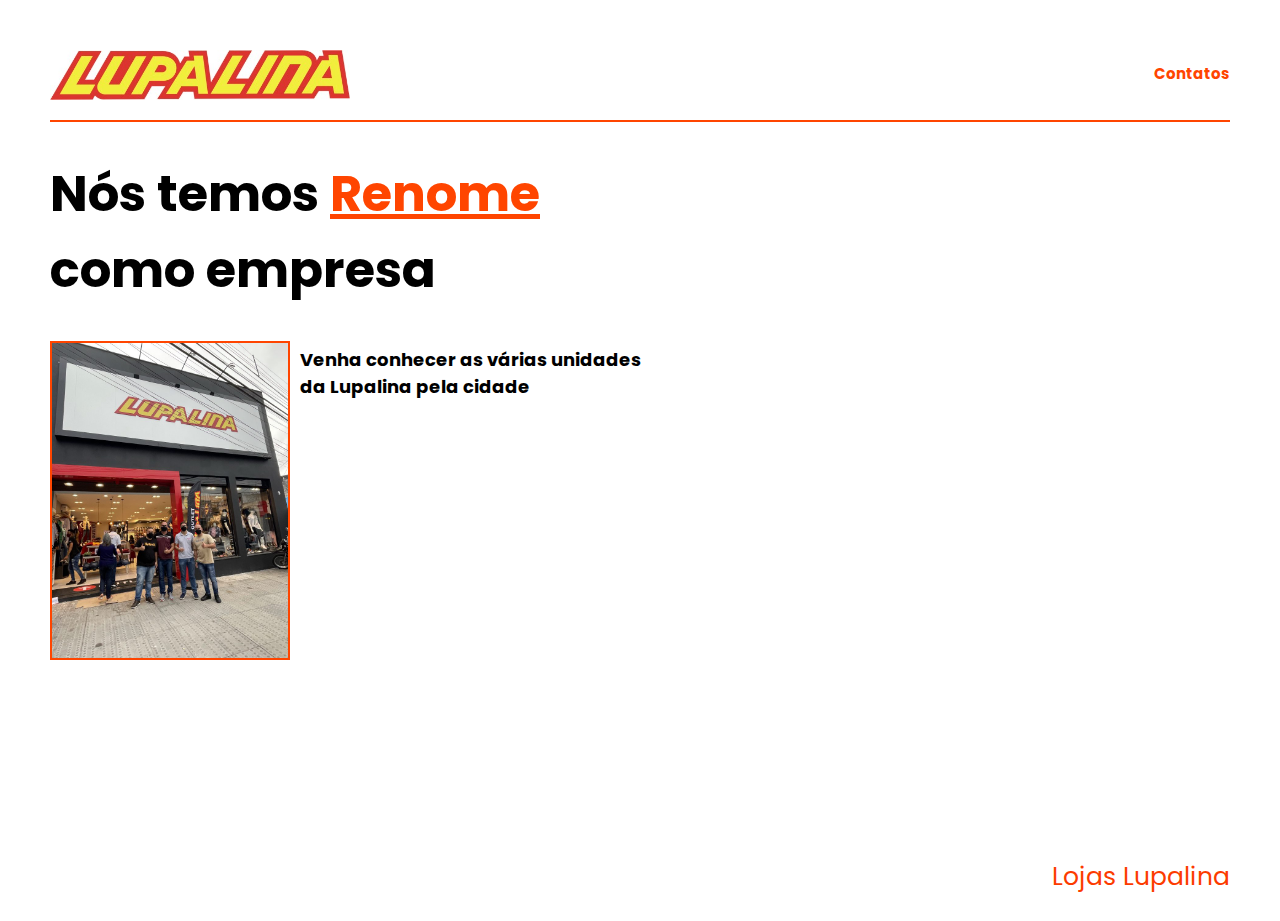
<file: index.html>
<!DOCTYPE html>
<html lang="pt-br">
    <head>
        <meta charset="UTF-8">
        <link rel="stylesheet" href="./styles/style.css" />
        <meta name="viewport" content="width=device-width, initial-scale=1, minimum-scale=1" />
        <link rel="preconnect" href="https://fonts.googleapis.com">
        <link rel="preconnect" href="https://fonts.gstatic.com" crossorigin>
        <link href="https://fonts.googleapis.com/css2?family=Poppins:wght@400;700&display=swap" rel="stylesheet">
        <title>Lupalina</title>
    </head>
    
    <body>
        <div class="principal">
            <a href="./index2.html"><h2 class="aboutpage">Contatos</h2></a>
            <img class="logo" src="./media/logo_lupa.jpg" alt="logo">
            <hr>
            <h1>Nós temos <span class="negrito">Renome</span> <br /> como empresa</h1>
            
        
            <img src="./media/IMG_5005-768x1024.jpeg" class="imagens">
            <h2 class="esquerda">Venha conhecer as várias unidades<br /> da Lupalina
                 pela cidade </h2>
           
            

        </div>
        <footer>
            <p>Lojas Lupalina</p>
        </footer>
       
    </body>

</html>
</file>
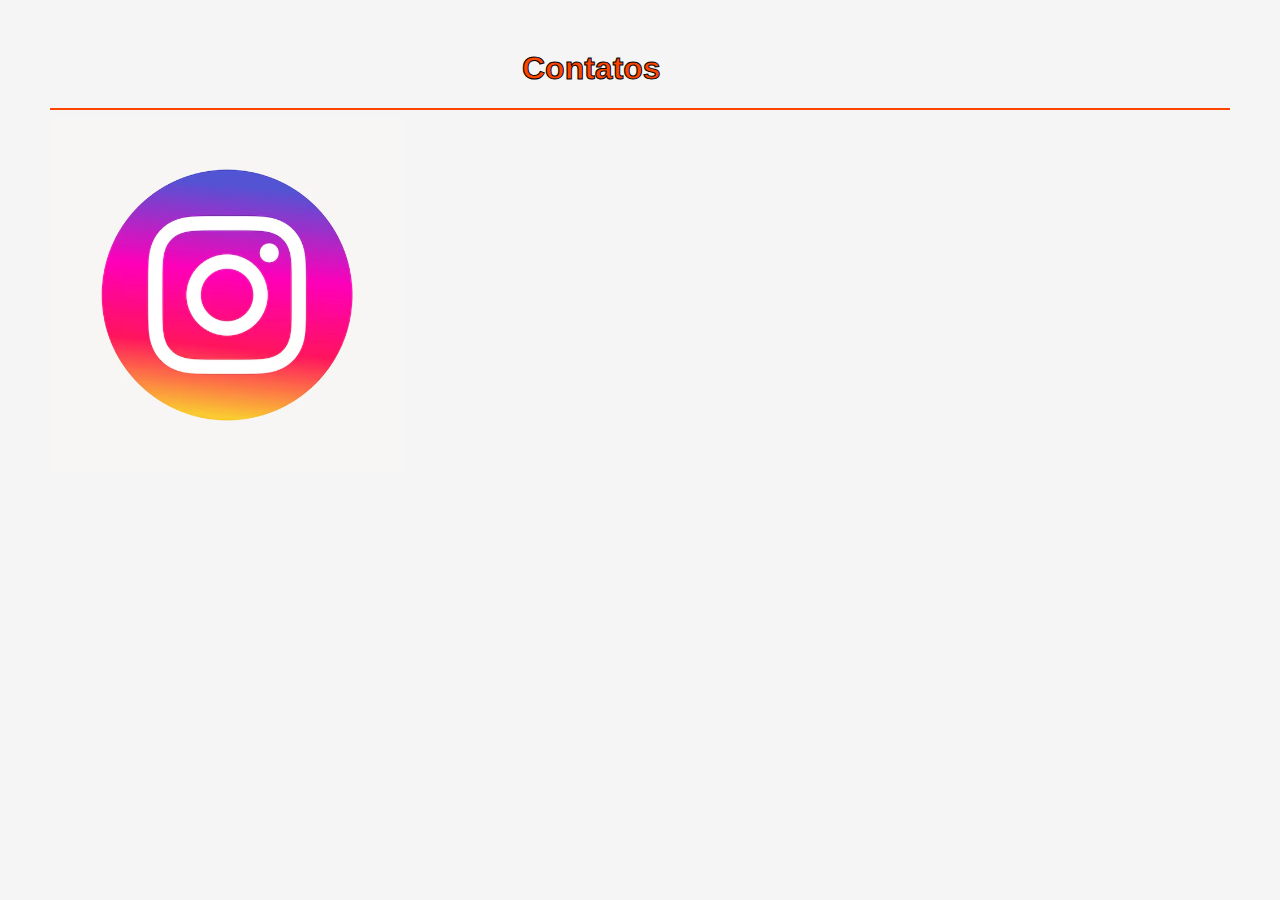
<file: index2.html>
<!DOCTYPE html>
<html lang="pt-br">
    <head>
        <title>Contatos</title>
        <meta charset="UTF-8">
        <link rel="stylesheet" href="./styles/style2.css">

    </head>
    <body>
        </div><h1 class="titulo">Contatos</h1>
        <hr>
        <div class="pagina1">
            <a href="https://www.instagram.com/lupalina/"><img src="./media/vector-do-logotipo-do-instagram_768467-330.avif" class="imagem1"></a>
        </div>
    </body>
</html>
</file>
<file: styles/style.css>
body {
    font-family: "Poppins", sans-serif;
    margin: 50px 50px 0 50px;
    background-color: white;
    
    
}

h1 {
    font-size: 5rem;
  }

.logo {
    width:300px;
    display:inline-block;
    
}

.negrito {
    color:orangered;
    text-decoration:underline;
    
}

html{
    font-size:10px;

    
} 
footer{
    text-align:right;
    color:rgb(252, 59, 0);
    font-size:25px;
    margin-top:550px;
    font-family: "Poppins", sans-serif;
    
}

.aboutpage {
    display:inline-block;
    float:right;
    color:orangered;
}

hr{
    margin-top:15px;
    border: 1px solid orangered;
}


 
    
.imagens{
    width:20%;
    border:2px solid orangered;
    display:inline-block;;
    float:left;
    
    
    
}




@media (max-width: 680px) {
    .logo {
      width: 170px;
      margin-left:-25px;
      margin-top:0px;
      

    }
    .aboutpage{
        margin-top:0;
        margin-right:5px;
        
       
        
    }
    .imagens{
        width:95%;
        margin-top:15px;

    }
    
    h1 {
      font-size: 3.5rem;
      text-align: center;
    }
    
    .esquerda {
        text-align:center;
    }
    footer{
        
        margin-top:600px;
        margin-right:25%;
        
        
        
    }
  }

.esquerda {
    text-align:left;
    margin-top:5px;
    margin-left:10px;
    float:left;
    font-weight:bolder;
    font-size:18px;
    font-family: "Poppins", sans-serif;
}
</file>
<file: styles/style2.css>
body {
    font-family: "Poppins", sans-serif;
    margin: 50px 50px 0 50px;
    background-color: whitesmoke;
    
    
}
.titulo{
    margin-left:40%;
    font-family: "Poppins", sans-serif;
    font-weight:bolder;
    color:orangered;
    -webkit-text-stroke: 1px black;

}
hr {
    border: 1px solid orangered
    
    
}
.imagem1 {
    width:30%;
    
}
.instagram {
    color:orangered;
    -webkit-text-stroke:1px black;
    font-size:35px;
    margin-left:10px;
}
@media (max-width:600px) {
    .imagem1{
        width:100%;
    }
    .titulo{
        float:right;
        margin-right:80px;
        text-align:left;
    }
    hr{
        position:relative;
        
    }
    .instagram{
        margin-left:75px;
    }
}
</file>
